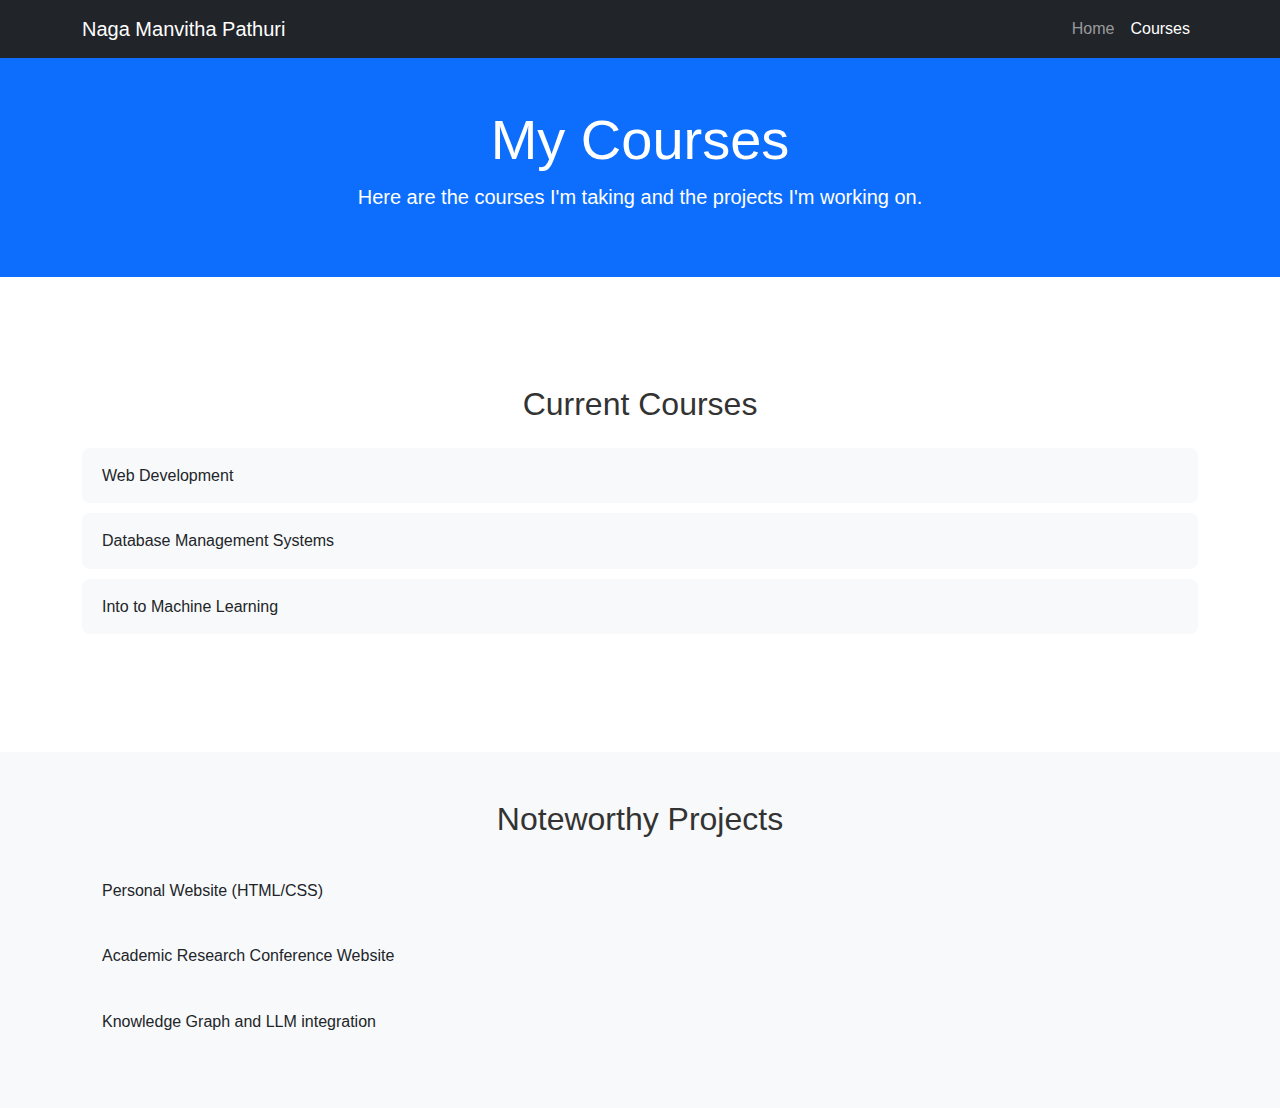
<file: courses.html>
<!DOCTYPE html>
<html lang="en">
<head>
    <meta charset="UTF-8">
    <meta name="viewport" content="width=device-width, initial-scale=1.0">
    <title>My Course Page</title>
    <link href="https://cdn.jsdelivr.net/npm/bootstrap@5.3.0-alpha1/dist/css/bootstrap.min.css" rel="stylesheet">
    <link rel="stylesheet" href="styles.css">
</head>
<body>
    <script src="script.js"></script>
    <nav class="navbar navbar-expand-lg navbar-dark bg-dark">
        <div class="container">
            <a class="navbar-brand" href="#">Naga Manvitha Pathuri</a>
            <button class="navbar-toggler" type="button" data-bs-toggle="collapse" data-bs-target="#navbarNav" aria-controls="navbarNav" aria-expanded="false" aria-label="Toggle navigation">
                <span class="navbar-toggler-icon"></span>
            </button>
            <div class="collapse navbar-collapse" id="navbarNav">
                <ul class="navbar-nav ms-auto">
                    <li class="nav-item">
                        <a class="nav-link" href="index.html">Home</a>
                    </li>
                    <li class="nav-item">
                        <a class="nav-link active" href="courses.html">Courses</a>
                    </li>
                </ul>
            </div>
        </div>
    </nav>

    <header class="bg-primary text-white text-center py-5">
        <div class="container">
            <h1 class="display-4">My Courses</h1>
            <p class="lead">Here are the courses I'm taking and the projects I'm working on.</p>
        </div>
    </header>

    <section class="container my-5">
      <h2 class="text-center mb-4">Current Courses</h2>
      <div class="row">
          <div class="col-md-12">
              <ul class="list-group">
                  <li class="list-group-item">Web Development</li>
                  <li class="list-group-item">Database Management Systems</li>
                  <li class="list-group-item">Into to Machine Learning</li>
              </ul>
          </div>
      </div>
    </section>

    <section class="bg-light py-5">
        <div class="container">
            <h2 class="text-center mb-4">Noteworthy Projects</h2>
            <div class="row">
                <div class="col-md-12">
                    <ul class="list-group">
                        <li class="list-group-item">Personal Website (HTML/CSS)</li>
                        <li class="list-group-item">Academic Research Conference Website</li>
                        <li class="list-group-item">Knowledge Graph and LLM integration</li>
                    </ul>
                </div>
            </div>
        </div>
    </section>

    <script src="https://cdn.jsdelivr.net/npm/bootstrap@5.3.0-alpha1/dist/js/bootstrap.bundle.min.js"></script>
</body>
</html>
</file>
<file: styles.css>
body {
  font-family: 'Arial', sans-serif;
  line-height: 1.6;
  color: #333;
}

.navbar {
  margin-bottom: 0;
}

header {
  padding: 100px 0;
}

section {
  padding: 60px 0;
}

.bg-light {
  background-color: #f8f9fa !important;
}

footer {
  background-color: #343a40;
  color: #fff;
  padding: 20px 0;
}

.img-fluid {
  max-width: 100%;
  height: auto;
}

.btn-primary {
  background-color: #007bff;
  border-color: #007bff;
}

.btn-primary:hover {
  background-color: #0056b3;
  border-color: #004085;
}

.btn-outline-primary {
  border-color: #007bff;
  color: #007bff;
}

.btn-outline-primary:hover {
  background-color: #007bff;
  color: #fff;
}

/* ------------------------------------------------- */

.profile-img {
  width: 200px;
  height: 200px;
  border-radius: 50%;
  object-fit: cover;
  border: 4px solid #007bff;
  box-shadow: 0 4px 15px rgba(0,0,0,0.2);
}

.profile-img-container {
  position: relative;
  margin: 20px 0;
}

ul {
  padding-left: 1.5rem;
}

.list-group-item {
  border: none;
  padding: 15px 20px;
  margin-bottom: 10px;
  background-color: #f8f9fa;
  border-radius: 8px !important;
  transition: all 0.3s ease;
}

.list-group-item:hover {
  transform: translateX(10px);
  box-shadow: 0 4px 15px rgba(0,0,0,0.1);
}

section {
  opacity: 0;
  transform: translateY(20px);
  transition: all 0.6s ease;
}

section.visible {
  opacity: 1;
  transform: translateY(0);
}

.table-striped tbody tr:nth-of-type(odd) {
  background-color: rgba(0, 123, 255, 0.05);
}

.table th {
  background-color: #007bff;
  color: white;
}

.btn-primary {
  transition: all 0.3s ease;
}

.btn-primary:hover {
  transform: translateY(-2px);
  box-shadow: 0 5px 15px rgba(0,123,255,0.4);
}

/* ------------------------------------------------------------------------ */

.favorite-card {
  background: white;
  border-radius: 15px;
  padding: 25px;
  transition: all 0.3s ease;
  border: none;
  box-shadow: 0 4px 6px rgba(0,0,0,0.1);
}

.favorite-card:hover {
  transform: translateY(-10px);
  box-shadow: 0 12px 20px rgba(0,0,0,0.15);
}

.favorite-card h3 {
  /* color: #007bff; */
  border-bottom: 2px solid #007bff;
  padding-bottom: 10px;
  margin-bottom: 15px;
}

.favorite-card li {
  padding: 8px 0;
  border-bottom: 1px solid rgba(0,0,0,0.05);
  display: flex;
  align-items: center;
}

.favorite-card li:last-child {
  border-bottom: none;
}

.favorite-card i {
  width: 25px;
  text-align: center;
  margin-right: 10px;
  color: #6c757d;
}

#favorites .favorite-card:nth-child(1) h3 { color: #dc3545; border-color: #dc3545; }
#favorites .favorite-card:nth-child(2) h3 { color: #28a745; border-color: #28a745; }
#favorites .favorite-card:nth-child(3) h3 { color: #ffc107; border-color: #ffc107; }

#favorites .favorite-card:nth-child(1):hover { box-shadow: 0 12px 20px rgba(220,53,69,0.15); }
#favorites .favorite-card:nth-child(2):hover { box-shadow: 0 12px 20px rgba(40,167,69,0.15); }
#favorites .favorite-card:nth-child(3):hover { box-shadow: 0 12px 20px rgba(255,193,7,0.15); }
</file>
